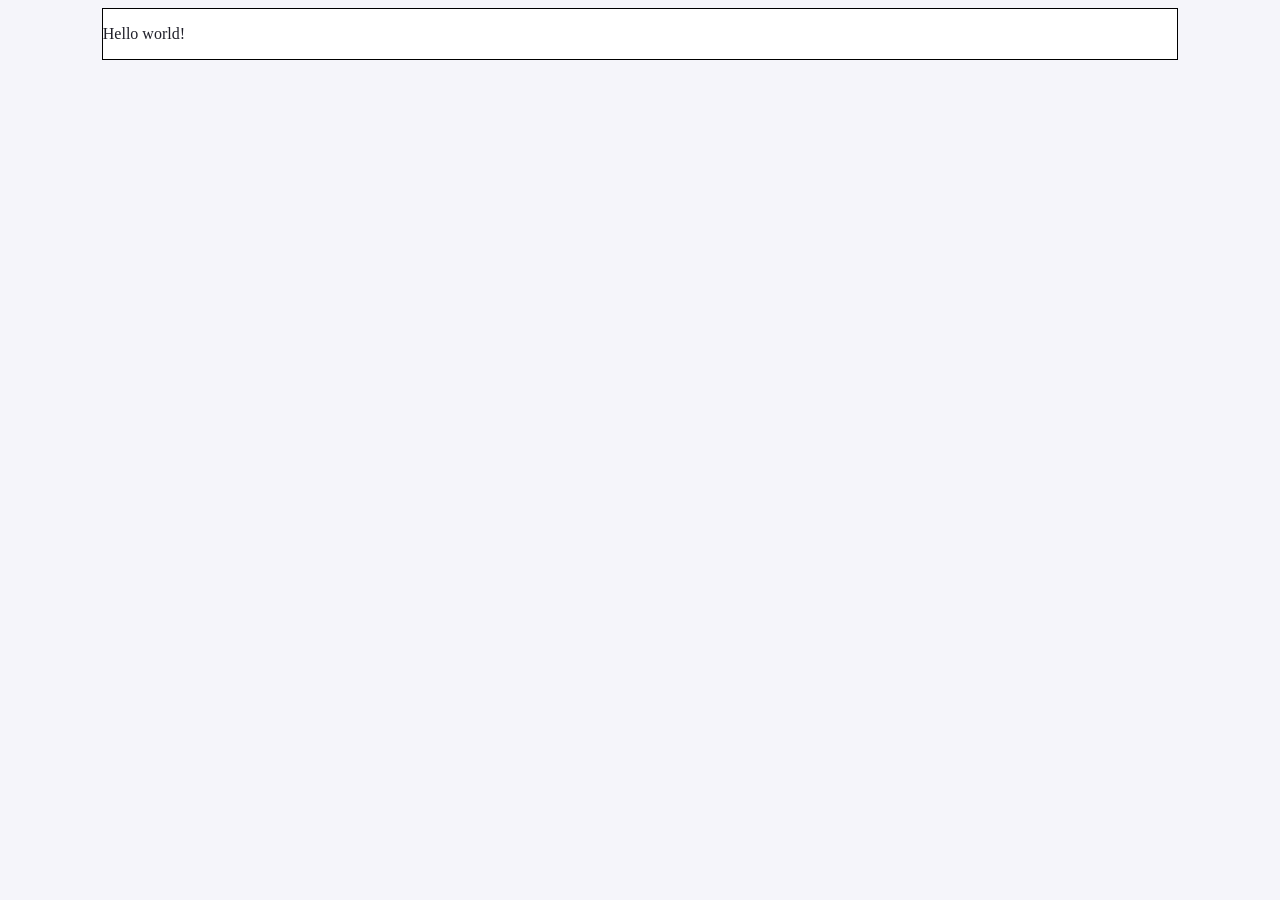
<file: index.html>
<!DOCTYPE html>

<html lang=“en”>
    <head>
        <meta charset=“utf-8”>
        <title> Git Test Page </title>
        <link rel="stylesheet" type="text/css" href="./css/stylesheet.css" />
    </head>

<body>
    <div class="container">
        <p>Hello world!</p>
    </div>
</body>


</html>
</file>
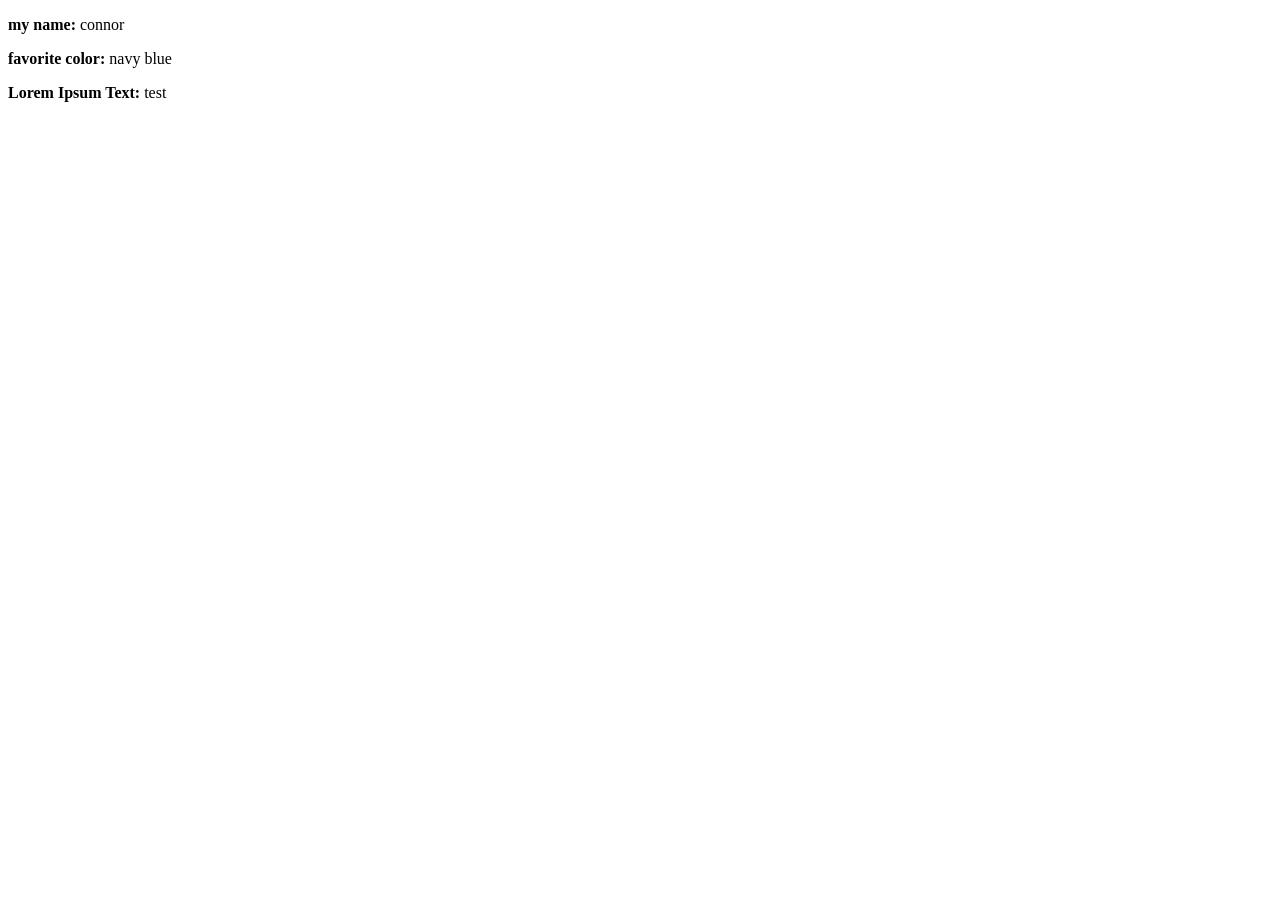
<file: new_branch_end_of_hw/new_branch_end_of_hw.html>
<!DOCTYPE html>
<html lang="en">
<head>
  <meta charset="UTF-8" />
  <title>details</title>
</head>
<body>
 

  <p><strong>my name:</strong> connor</p>
  <p><strong>favorite color:</strong> navy blue</p>
  <p><strong>Lorem Ipsum Text:</strong> test</p>

</body>
</html>
</file>
<file: css/stylesheet.css>
body { background: #f5f5fa; color: #1f1f29; }

.container {
    width: 85%;
    margin: auto;
    background-color: white;
    border: 1px solid black;

}
</file>
